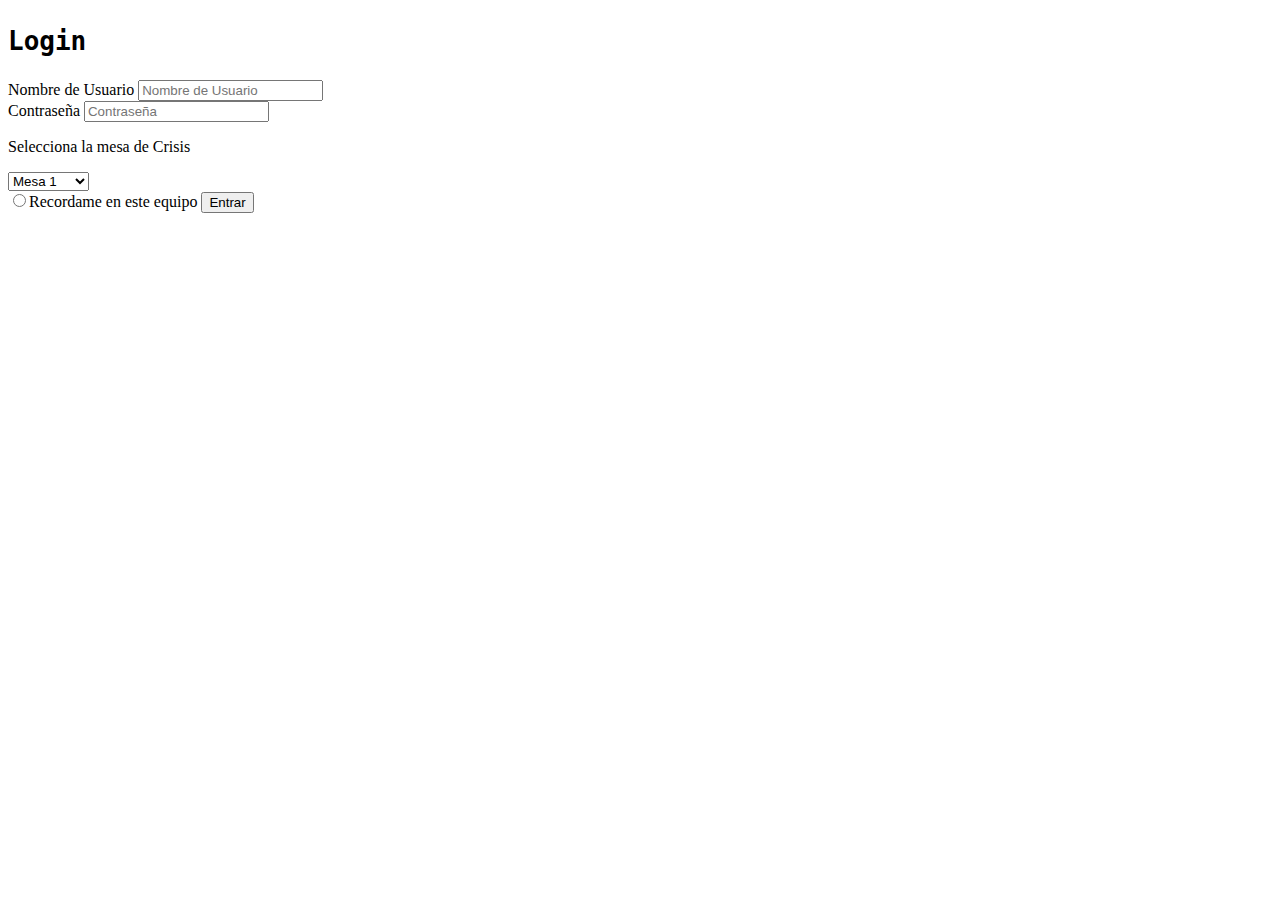
<file: View/login.html>
<!DOCTYPE html>
<html lang="es">
<head>
  <meta charset="UTF-8">
  <meta name="viewport" content="width=device-width, user-scalable=no, initial-scale=1.0, maximum-scale=1.0, minimum-scale=1.0">
  <link rel="stylesheet" href="C:/Users/Equipo/Documents/practicas/WARRoom/css/bootstrap.min.css">
  <link rel="stylesheet" href="C:/Users/Equipo/Documents/practicas/WARRoom/css/bootstrap.css">
  <link rel="stylesheet" href="C:/Users/Equipo/Documents/practicas/WARRoom/css/estylos.css">
  <title>Login Mesa de Cisis</title>
</head>
<body id="body-login">
<header class="col-xs-offset-0 col-sm-12 col-md-offset-4">
<div class="container col-xs-12 col-sm12 col-md-4" id="formulario">
<form action="" class="form-horizontal col-md-12" id="formulario-registro">
    <div class="page-header">
      <h1 id="titulo"><kbd>Login</kbd></h1>
    </div>
  <!-- Nombre -->
    <div class="form-group">
      <label for="#Nombre" class="sr-only">Nombre de Usuario</label>
      <input class="form-control" type="text" id="Nombre" placeholder="Nombre de Usuario">
    </div>
  <!-- Contraseña -->
    <div class="form-group">
      <label for="#APaterno" class="sr-only">Contraseña</label>
      <input class="form-control" type="password" id="APaterno" placeholder="Contraseña">
    </div>
  <!--DropDown-->
    <div class="col-xs-12 col-sm-8" id="select-mesa">
     <p>Selecciona la mesa de Crisis</p>
      <select class="selectpicker">
        <optgroup label="Elige una mesa">
          <option>Mesa 1</option>
          <option>Mesa 2</option>
          <option>Mesa 3</option>
        </optgroup>
      </select>
  <!-- check -->  
    <div class="row radio inline-block">
      <label><input type="radio" value="" class="">Recordame en este equipo</label>
      <button type="button" id="btn-login" class="btn btn-primary"><span class="glyphicon glyphicon-ok"></span> Entrar</button>
    </div>
  <!-- Botones -->
  </form> 
</div>
</header>
  <!-- JQuery-->
  <script src="C:/Users/Equipo/Documents/practicas/WARRoom/js/jquery.js"></script>
  <script src="C:/Users/Equipo/Documents/practicas/WARRoom/js/bootstrap.min.js"></script>
</body>
</html>
</file>
